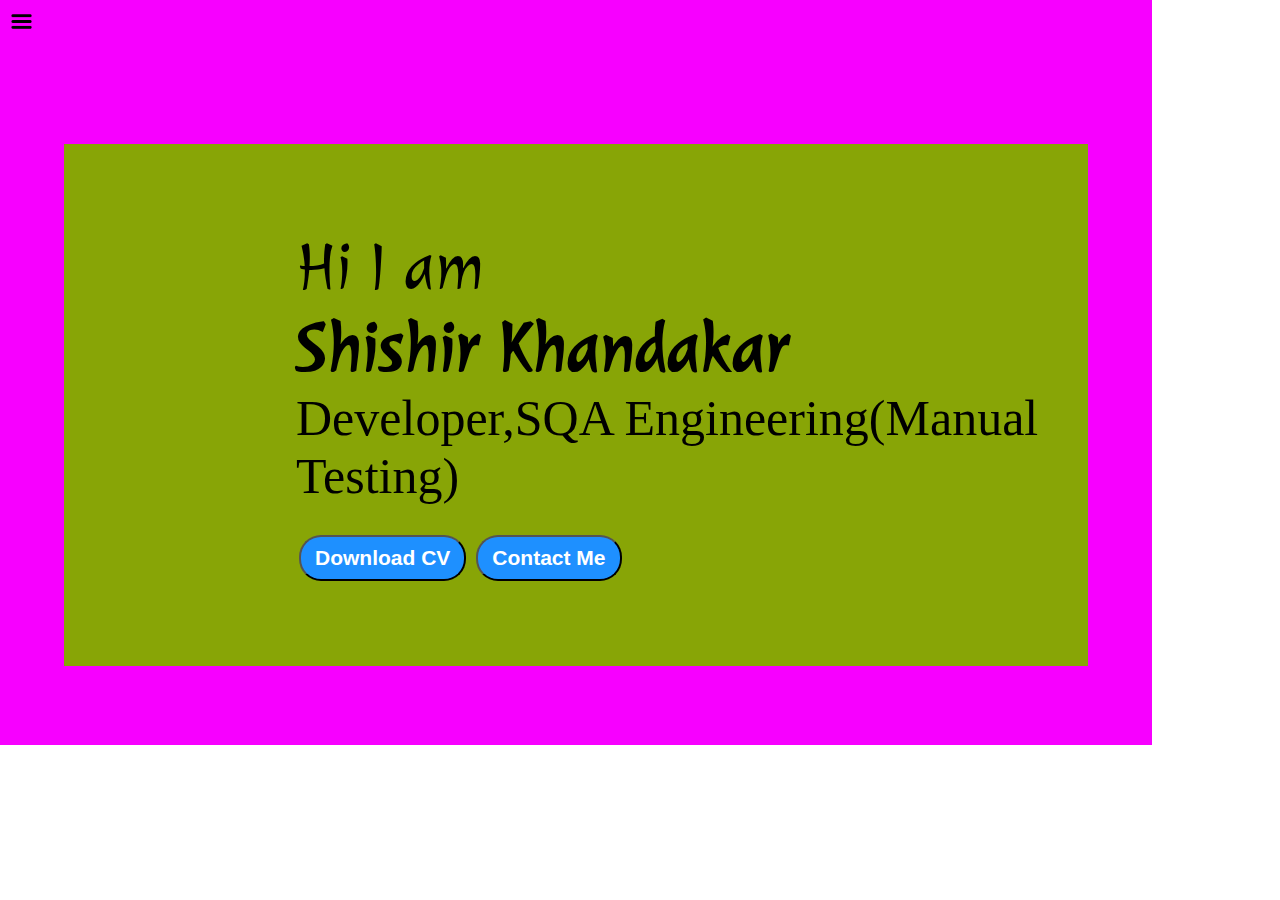
<file: web lab/index.html>
<!DOCTYPE html>
<html lang="en">

<head>
    <meta charset="UTF-8">
    <meta http-equiv="X-UA-Compatible" content="IE=edge">
    <meta name="viewport" content="width=device-width, initial-scale=1.0">
    <title>Shishir Khandakar Badhon</title>
    <link rel="stylesheet" href="style.css">
</head>

<body>
    <div class="container">
        <div class="sidebar sidebarGo">
            <nav>
                <ul>
                    <li><a Home href="/">Home</a></li>
                    <li><a Home href="/intro.html">My Intro</a></li>
                    <li><a href="/skills.html">Skills</a></li>
                    <li><a href="/Final CV1.pdf">Contact Me</a></li>
                    <li><a href="/contact.html">CV</a></li>
                    
                </ul>
            </nav>
        </div>
        <div class="main">
            <div class="hamburger">
                <img class="ham" src="Hamburger.png" alt="" width="23px">
                <img class="cross" src="cross.png" alt="" width="23px">
            </div>
            <div class="infoContainer">
                <div class="devInfo">
                    <div class="hello">Hi I am</div>
                    <div class="name">Shishir Khandakar</div>
                    <div class="about">Developer,SQA Engineering(Manual Testing)</div>
                    <div class="buttons">
                        <a href="/Final CV1.pdf" target="_blank">
                            <button class="btn">Download CV</button></a>
                        <a href="/contact.html"><button class="btn">Contact Me</button></a>
                    </div>
                </div>
                <div class="devPic"> <img src="shishir.png" alt="Shishir"></div>
            </div>
        </div>
    </div>
    <script src="script.js"></script>
</body>

</html>
</file>
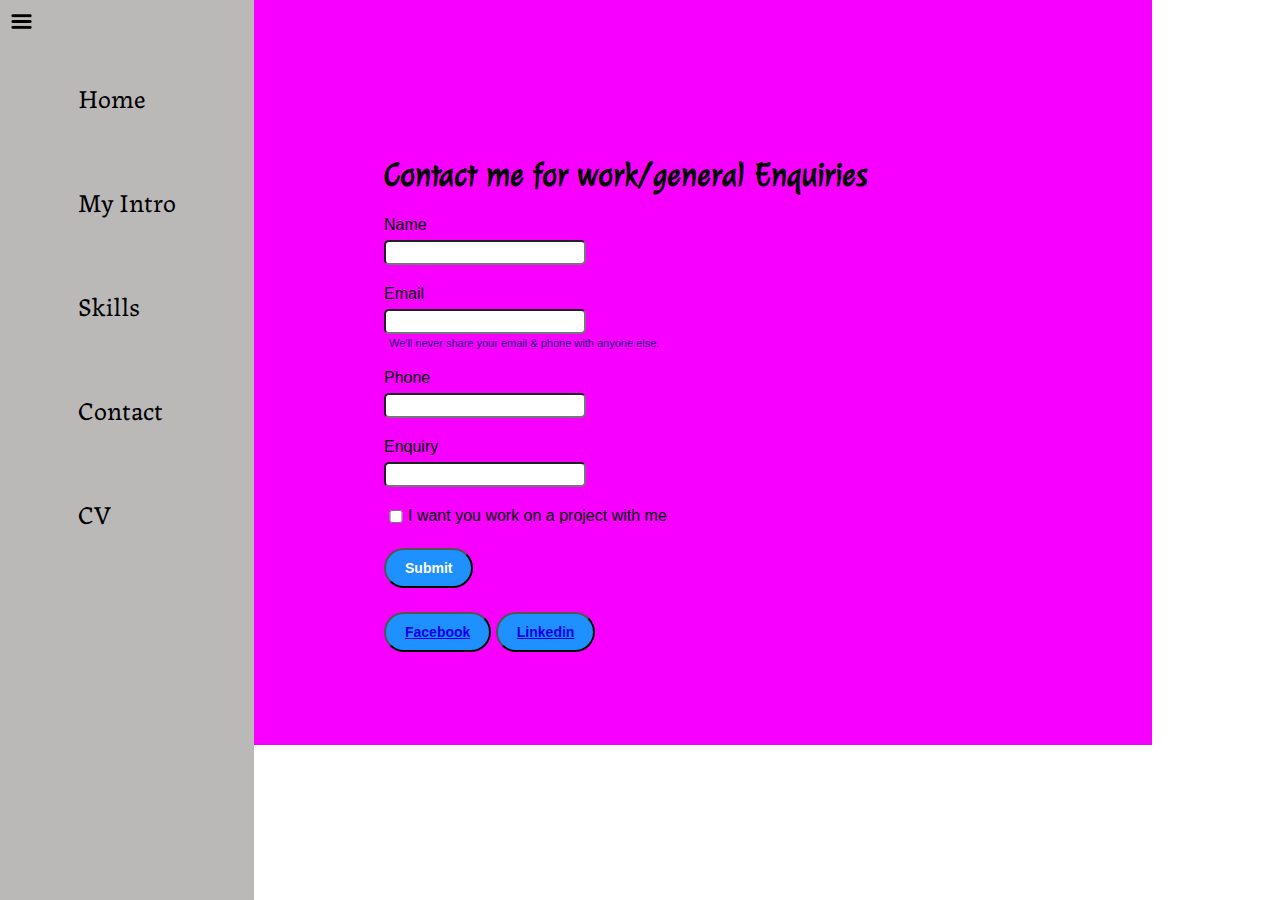
<file: web lab/contact.html>
<!DOCTYPE html>
<html lang="en">

<head>
    <meta charset="UTF-8">
    <meta http-equiv="X-UA-Compatible" content="IE=edge">
    <meta name="viewport" content="width=device-width, initial-scale=1.0">
    <title>Shishir Khandakar Badhon</title>
    <link rel="stylesheet" href="style.css">
</head>
<div class="container">
    <div class=""></div>
    <div class="sidebar">
        <nav>
            <ul>
                <li><a Home href="/">Home</a></li>
                <li><a Home href="/intro.html">My Intro</a></li>
                <li><a href="/skills.html">Skills</a></li>
                <li><a href="/contact.html">Contact</a></li>
                <li> <a href="/Final CV1.pdf">CV</a></li>

            </ul>
        </nav>
    </div>
    <div class="main">
        <div class="hamburger">
            <img class="ham" src="Hamburger.png" alt="" width="23px">
            <img class="cross" src="cross.png" alt="" width="23px">
        </div>
        <div class="contactform">
            <h1>Contact me for work/general Enquiries</h1>
            <form>
                <div class="mb-3">
                    <label for="clientname" class="form-label">Name</label>
                    <input type="name" class="form-control" id="clientname" aria-describedby="emailHelp">
                </div>
                <div class="mb-3">
                    <label for="clientemail" class="form-label">Email</label>
                    <input type="email" class="form-control" id="clientemail" aria-describedby="emailHelp">
                    <div id="emailHelp" class="form-text">We'll never share your email & phone with anyone else.</div>
                </div>
                <div class="mb-3">
                    <label for="clientphone" class="form-label">Phone</label>
                    <input type="phone" class="form-control" id="clientphone">
                </div>
                <div class="mb-3">
                    <label for="clientphone" class="form-label">Enquiry</label>
                    <input type="phone" class="form-control" id="clientphone">

                </div>
                <div class="mb-3" id="form-check">
                    <input type="checkbox" class="form-check-input" id="isclient">
                    <label class="form-check-label" for="isclient">I want you work on a project with me</label>
                </div>

                <button type="submit" class="btn btn-sm"> Submit</button>
                <br>
                <button class="btn btn-sm"><a href="https://www.facebook.com/mdshishirkhondokar.badhon">Facebook</a></button>
                <button class="btn btn-sm"><a href="https://www.linkedin.com/in/shishir-khondokar-6a3150210/">Linkedin</a></button>
            </form>

        </div>
    </div>
</div>
<script src="script.js"></script>
</body>

</html>
</file>
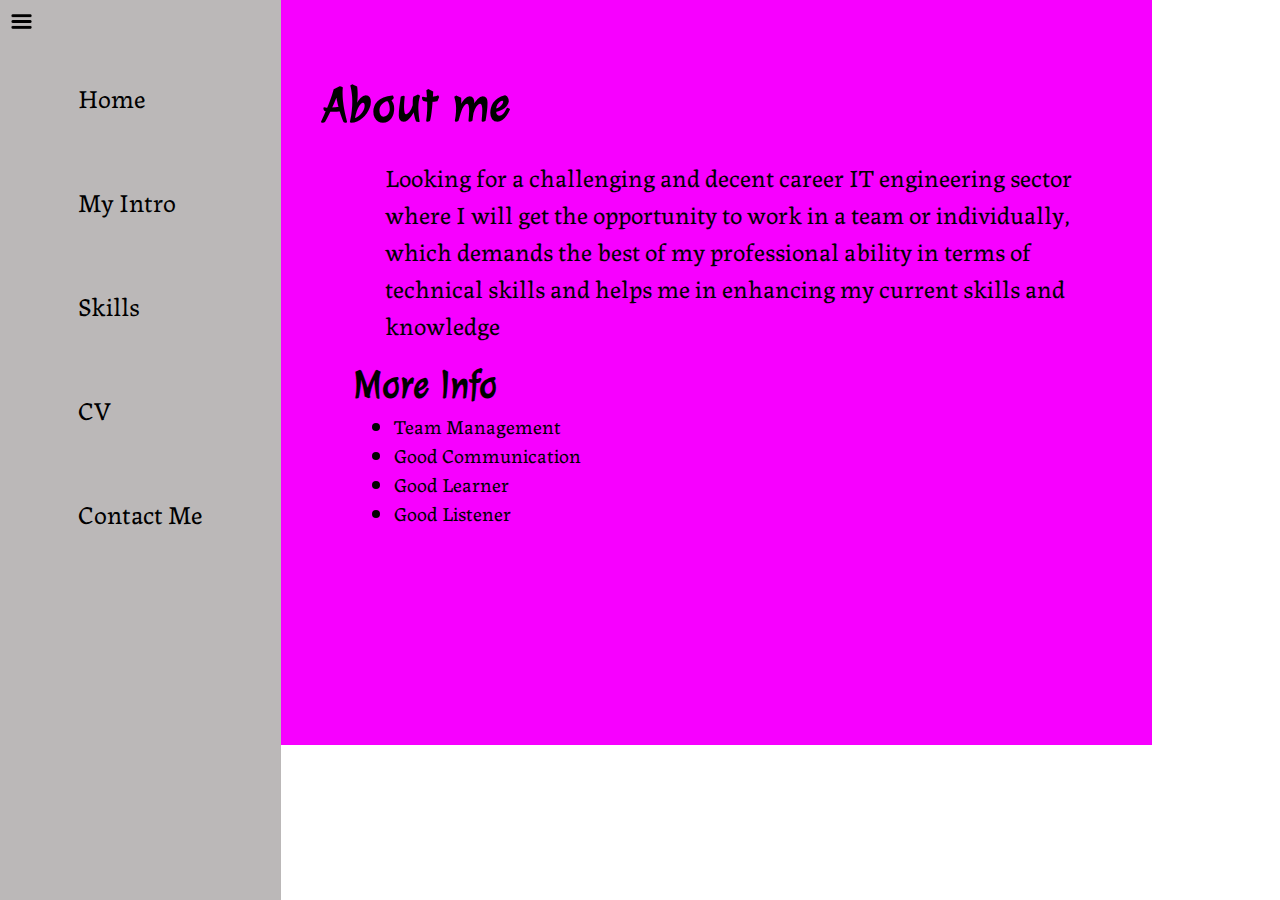
<file: web lab/intro.html>
<!DOCTYPE html>
<html lang="en">

<head>
    <meta charset="UTF-8">
    <meta http-equiv="X-UA-Compatible" content="IE=edge">
    <meta name="viewport" content="width=device-width, initial-scale=1.0">
    <title>Shishir Khandakar Badhon</title>
    <link rel="stylesheet" href="style.css">
</head>
<div class="container">
    <div class=""></div>
    <div class="sidebar">
        <nav>
            <ul>
                <li><a Home href="/">Home</a></li>
                <li><a Home href="/intro.html">My Intro</a></li>
                <li><a href="/skills.html">Skills</a></li>
                <li><a href="/Final CV1.pdf">CV</a></li>
                <li><a href="/contact.html">Contact Me</a></li>
            </ul>
        </nav>
    </div>
    <div class="main">
        <div class="hamburger">
            <img class="ham" src="Hamburger.png" alt="" width="23px">
            <img class="cross" src="cross.png" alt="" width="23px">
        </div>
        <div class="intro">
            <h1>About me</h1>
            <P>Looking for a challenging and decent career IT engineering sector where I will get the opportunity to
                work in a team or individually, which demands the best of my professional ability in terms of technical
                skills and helps me in enhancing my current skills and knowledge</P>
            <h2>More Info</h2>
            <ul class="list1">
                <li>Team Management</li>
                <li>Good Communication</li>
                <li>Good Learner</li>
                <li>Good Listener</li>
            </ul>
        </div>
    </div>
    <script src="script.js"></script>
    </body>

</html>
</file>
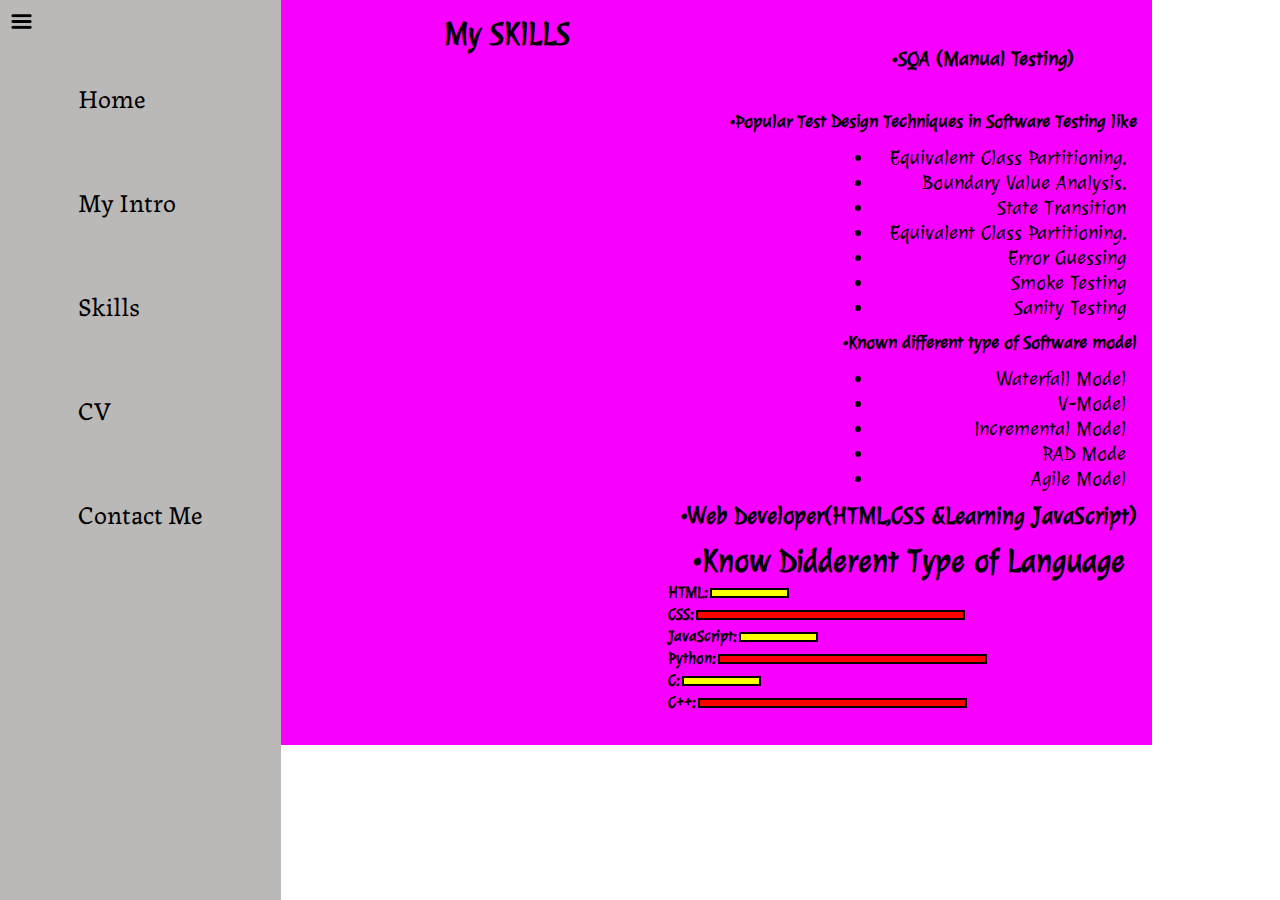
<file: web lab/skills.html>
<!DOCTYPE html>
<html lang="en">

<head>
    <meta charset="UTF-8">
    <meta http-equiv="X-UA-Compatible" content="IE=edge">
    <meta name="viewport" content="width=device-width, initial-scale=1.0">
    <title>Shishir Khandakar Badhon</title>
    <link rel="stylesheet" href="style.css">
</head>
<div class="container">
    <div class=""></div>
    <div class="sidebar">
        <nav>
            <ul>
                <li><a Home href="/">Home</a></li>
                <li><a Home href="/intro.html">My Intro</a></li>
                <li><a href="/skills.html">Skills</a></li>
                <li><a href="/Final CV1.pdf">CV</a></li>
                <li><a href="/contact.html">Contact Me</a></li>
            </ul>
        </nav>
    </div>
    <div class="main">
        <div class="hamburger">
            <img class="ham" src="Hamburger.png" alt="" width="23px">
            <img class="cross" src="cross.png" alt="" width="23px">
        </div>
        <div class="skillsContainer">
            <h1>My SKILLS</h1>
            <div>
                <h2 class="test">•SQA (Manual Testing)</h2>
                <h3>•Popular Test Design Techniques in Software Testing like</h3>
                <ul class="list">

                    <li>Equivalent Class Partitioning.</li>
                    <li>Boundary Value Analysis.</li>
                    <li>State Transition</li>
                    <li>Equivalent Class Partitioning.</li>
                    <li>Error Guessing</li>
                    <li>Smoke Testing</li>
                    <li>Sanity Testing</li>

                </ul>
                <h3>•Known different type of Software model</h3>
                <ul class="list">
                    <li>Waterfall Model</li>
                    <li>V-Model</li>
                    <li>Incremental Model</li>
                    <li>RAD Mode</li>
                    <li>Agile Model</li>

                </ul>
                <h2> •Web Developer(HTML,CSS &Learning JavaScript) </h2>
                <div class="skillsContainer1">
                    <h1>•Know Didderent Type of Language</h1>
                    <div class="skillItem">HTML: <div class="skills t5"> </div>
                    </div>
                    <div class="skillItem">CSS: <div class="skills"> </div>
                    </div>
                    <div class="skillItem">JavaScript: <div class="skills t5"> </div>
                    </div>
                    <div class="skillItem">Python: <div class="skills"> </div>
                    </div>
                    <div class="skillItem">C: <div class="skills t5"> </div>
                    </div>
                    <div class="skillItem">C++: <div class="skills"> </div>
                    </div>
                </div>


            </div>
        </div>
        <script src="script.js"></script>
        </body>

</html>
</file>
<file: web lab/style.css>
@import url('https://fonts.googleapis.com/css2?family=Roboto+Slab&display=swap');
@import url('https://fonts.googleapis.com/css2?family=Julee&display=swap');
@import url('https://fonts.googleapis.com/css2?family=Julee&display=swap');
@import url('https://fonts.googleapis.com/css2?family=Julee&family=Labrada&display=swap');
@import url('https://fonts.googleapis.com/css2?family=Julee&family=Labrada&display=swap');

* {
    margin: 0;
    padding: 0;
}

.sidebar {
    position: absolute;
    background-color: rgb(187, 184, 184);
    font-family: 'Franklin Gothic Medium', 'Arial Narrow', Arial, sans-serif;
    height: 100vh;
    transition: transform 0.3s ease-in;
}

.sidebar nav {
    padding: 45px;


}

.sidebar nav li {
    list-style: none;
    font-size: 26px;
    padding: 33px;
    font-family: 'Julee', cursive;
    font-family: 'Labrada', serif;
}

.sidebar nav li a {
    text-decoration: none;
    color: black;

}

.main {
    background-color: rgb(247, 0, 255);
    width: 90vw;
    height: 745px;
}

.container {
    display: flex;
}

.infoContainer {
    background-color: rgb(136, 165, 6);
    height: 58vh;
    width: 80vw;
    margin: 144px auto;
    display: flex;
    justify-content: space-around;

}

.devInfo {
    display: flex;
    justify-content: center;
    flex-direction: column;
    margin-left: 232px;
}

.hello {
    font-size: 65px;
    font-family: 'Julee', cursive;
}

.name {
    font-size: 70px;
    font-weight: bold;
    font-family: 'Julee', cursive;
}

.about {
    font-size: 50px;
}

.buttons {
    margin-top: 30px;
}

.btn {
    padding: 9px 14px;
    border-radius: 22px;
    color: white;
    background-color: dodgerblue;
    font-weight: bold;
    font-size: 21px;
    margin: 0 3px;
    cursor: pointer;

}

.btn-sm {
    font-size: 14px;
    padding: 10px 19px;
    margin: 12px 0;

}

.btn:hover {
    color: white;
    background-color: dodgerblue;
}

.devPic img {
    height: 58vh;

}

.contactform {
    padding: 0 34px;
    padding-top: 144px;
    margin-left: 350px;
    font-family: 'Franklin Gothic Medium', 'Arial Narrow', Arial, sans-serif;


}

.contactform h1 {
    font-family: 'Julee', cursive;
    padding: 12px 0;

}

.contactform form div {
    padding: 10px 0;
    display: flex;
    flex-direction: column;

}

.contactform form div input {
    width: 15vw;
    border-radius: 5px;
    margin: 6px 0 0 0;
    padding: 3px;


}

#emailHelp {
    font-size: 11px;
    color: midnightblue;
    margin: 0 5px;
    padding: 3px 0 0 0;
}

#form-check {
    flex-direction: row;
}

#form-check input {
    width: 24px;
    margin: 3px 0;
}

.skillsContainer {
    display: flex;
    padding: 15px;
    text-align: right;
    margin-left: 429px;
    font-family: 'Julee', cursive;
}

h1 {
    font-family: 'Julee', cursive
}


.test {
    margin-top: -8px;
    margin-right: 24px;
    margin-left: 283px;
    padding: 39px;
    font-size: 21px;


}



.list {
    margin-top: 2px;
    margin-left: 293px;
    padding: 11px;
    font-size: 21px;

}

.list1 {
    margin-top: 36px;
    margin-left: 293px;
    padding: 11px;
    font-size: 21px;

}

.intro {
    margin-top: 55px;
    font-size: 25px;
    padding: 20px;
    margin-left: -97px;
    font-family: 'Labrada', serif;
}



.intro h1 {
    font-family: 'Julee', cursive;
    margin-left: 400px;

}

.intro h2 {
    font-family: 'Julee', cursive;
    margin-left: 430px;

}





.intro p {
    margin-top: 4px;
    font-size: 25px;
    padding: 20px;
    margin-left: 442px;
    font-family: 'Labrada', serif;

}

.list1 {
    margin-top: -8px;
    margin-left: 460px;
    padding: 11px;
    font-size: 20px;
    font-family: 'Labrada', serif;

}

.skillsContainer1 {
    padding: 12px;
}

.skills {
    width: 265px;
    height: 6px;
    background-color: red;
    border: 2px solid black;
    margin-left: 3px;
}

.skillItem {
    display: flex;
    align-items: center;
    font-weight: 900;
    margin-left: 86px;
    margin-top: 3px;

}

.t5 {
    width: 75px;
    background-color: yellow;
}

.sidebarGo {
    transform: translate(-443px, 0px);
}

.hamburger {
    position: absolute;
    cursor: pointer;
    top: 10px;
    left: 10px;
}

.hum {
    margin-top: 10px;
    margin-left: 10px;
}

.cross {
    margin-left: 227wpx;
    margin-top: 10px;
}

.hundered {
    width: 256px;
    background-color: blueviolet;
}

.fifty {
    width: 125px;
    background-color: aqua;
}

@media (max-width: 1515px) {
    * {
        /* background-color: rgb(233, 100, 100); */
    }

    .devPic {
        display: none;
    }

    /* .sidebar{
      transform:  translate(-443px, 0px);
      position: absolute;
   }  */
}
</file>
